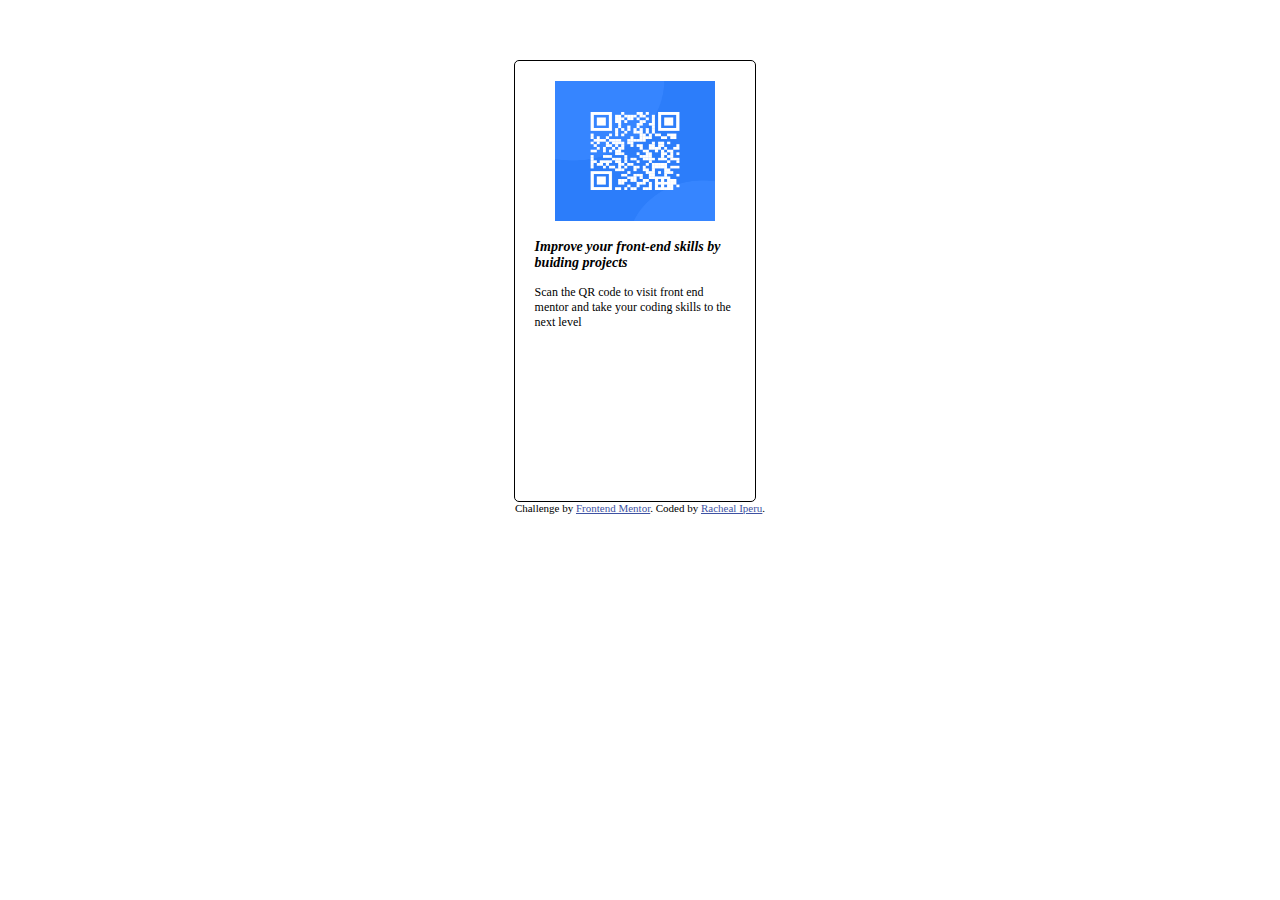
<file: index.html>
<!DOCTYPE html>
<html lang="en">

<head>
  <meta charset="UTF-8">
  <meta name="viewport" content="width=device-width, initial-scale=1.0">
  <!-- displays site properly based on user's device -->
  <link href="s.css" rel="stylesheet" type="text/css">
  <link rel="icon" type="image/png" sizes="32x32" href="./images/favicon-32x32.png">
  <link href="https://cdn.jsdelivr.net/npm/bootstrap@5.0.2/dist/css/bootstrap.min.css" rel="stylesheet"
    integrity="sha384-EVSTQN3/azprG1Anm3QDgpJLIm9Nao0Yz1ztcQTwFspd3yD65VohhpuuCOmLASjC" crossorigin="anonymous">

  <title>Frontend Mentor | QR code component</title>

  <!-- Feel free to remove these styles or customise in your own stylesheet 👍 -->
  <style>
    .attribution {
      font-size: 11px;
      text-align: center;
    }

    .attribution a {
      color: hsl(228, 45%, 44%);
    }
  </style>
</head>

<body>

  <main class="main">
    <header style="text-align: center;"><img src="images\image-qr-code.png" alt="qr" class="img"><br> </header>
    <p style="font-size: 14px;"><em><strong>Improve your front-end skills by buiding projects</strong></em></p>
    <p style="font-size: 12px;">Scan the QR code to visit front end mentor and take your coding skills to the next level</p>
  </main>

  <!-- <div class="container">
    <div style="width: 600px;height: 400px; border: 1px solid black; background-color: rgb(169, 220, 242);">
    <div class="row">
      <div class="col-4">
        <div class="card" style="background-color:white;justify-content: center;">
          <img src="images\image-qr-code.png" alt="qr"><br>
          <div class="row">
            <h6>Improve your front-end skills by building projects</h6>
            <p>Scan the QR code to visit frontEnd Mentor and taking your coding skills to the next level</p>
            <a href="mailto:shay@awesome.com?subject=Reaching%20Out&body=How%20are%20you">Email Me</a>
          </div>
        </div>
        
      </div>
    </div>
    </div>
  </div>
    
  </div>
  </div> -->



  <div class="attribution">
    Challenge by <a href="https://www.frontendmentor.io?ref=challenge" target="_blank">Frontend Mentor</a>.
    Coded by <a href="#">Racheal Iperu</a>.
  </div>
  <script src="https://cdn.jsdelivr.net/npm/@popperjs/core@2.9.2/dist/umd/popper.min.js"
    integrity="sha384-IQsoLXl5PILFhosVNubq5LC7Qb9DXgDA9i+tQ8Zj3iwWAwPtgFTxbJ8NT4GN1R8p"
    crossorigin="anonymous"></script>
  <script src="https://cdn.jsdelivr.net/npm/bootstrap@5.0.2/dist/js/bootstrap.min.js"
    integrity="sha384-cVKIPhGWiC2Al4u+LWgxfKTRIcfu0JTxR+EQDz/bgldoEyl4H0zUF0QKbrJ0EcQF"
    crossorigin="anonymous"></script>
</body>

</html>
</file>
<file: s.css>
.square-box{
    max-width: 200px;
    min-height: 400px;
    border: 1px solid black;
}
.img{
   height: 140px;
   width: 160px; 
   /* align-items: center; */
}
.main{
    width: 200px;
    height: 400px;
    padding: 20px;
    border:1px solid black;
    margin-left:40%;
    margin-top: 60px;
    /* margin: 50px; */
    border-radius: 5px;
    /* align-items: center; */
}
</file>
